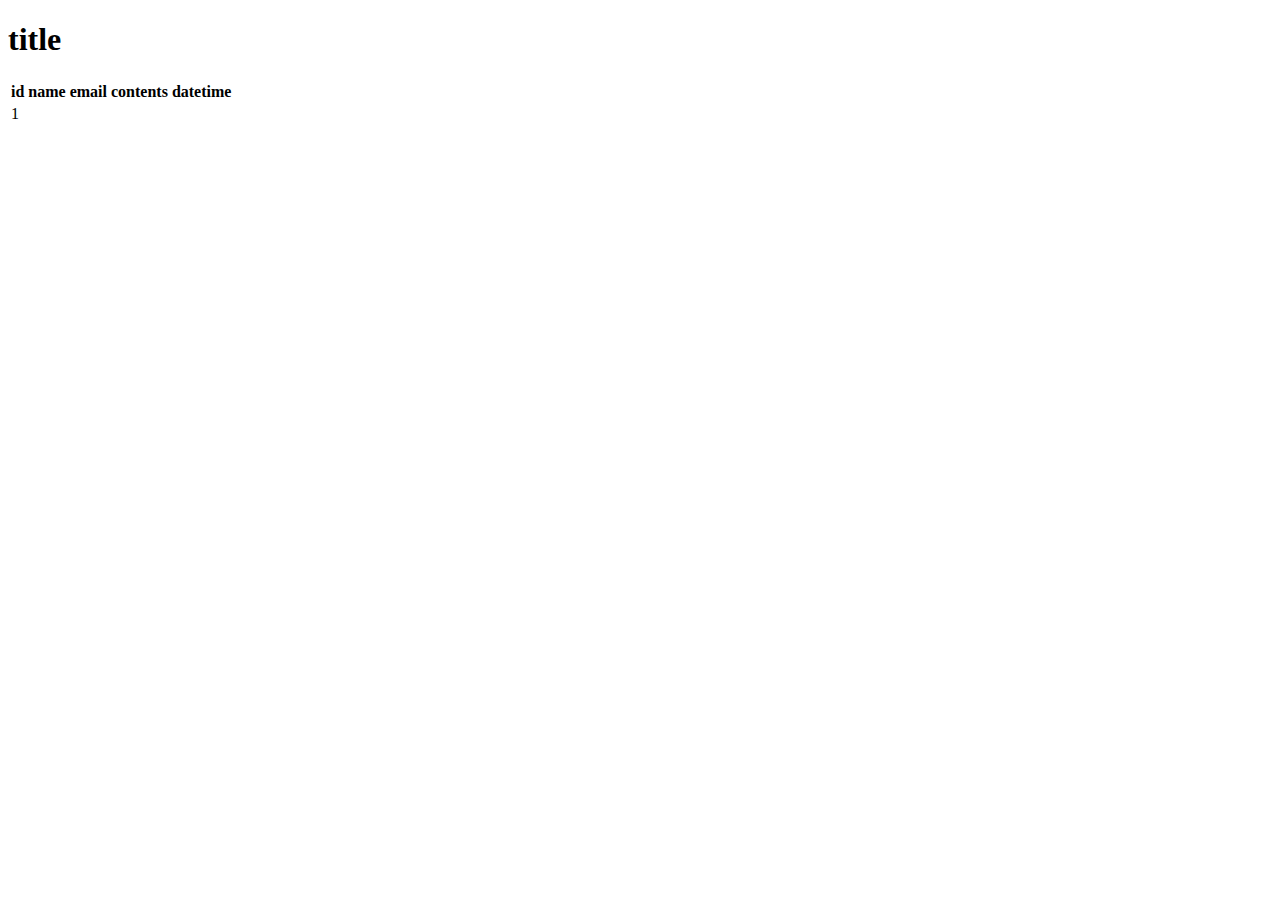
<file: src/main/resources/templates/inquiry/index.html>
<!DOCTYPE html>
<html xmlns:th="http://www.thymeleaf.org">
<head>
<meta charset="UTF-8">
<title th:text="${title}">Insert title here</title>
</head>
<body>
<h1 th:text="${title}">title</h1>
<table>
	<tr>
		<th>id</th><th>name</th><th>email</th><th>contents</th><th>datetime</th>
	</tr>
	<tr th:each="inquiry : ${inquiryList}">
		<td th:text="${inquiry.id}">1</td>
		<td th:text="${inquiry.name}"></td>
		<td th:text="${inquiry.email}"></td>
		<td th:text="${inquiry.contents}"></td>
		<td th:text="${inquiry.created}"></td>
	</tr>
</table>
</body>
</html>
</file>
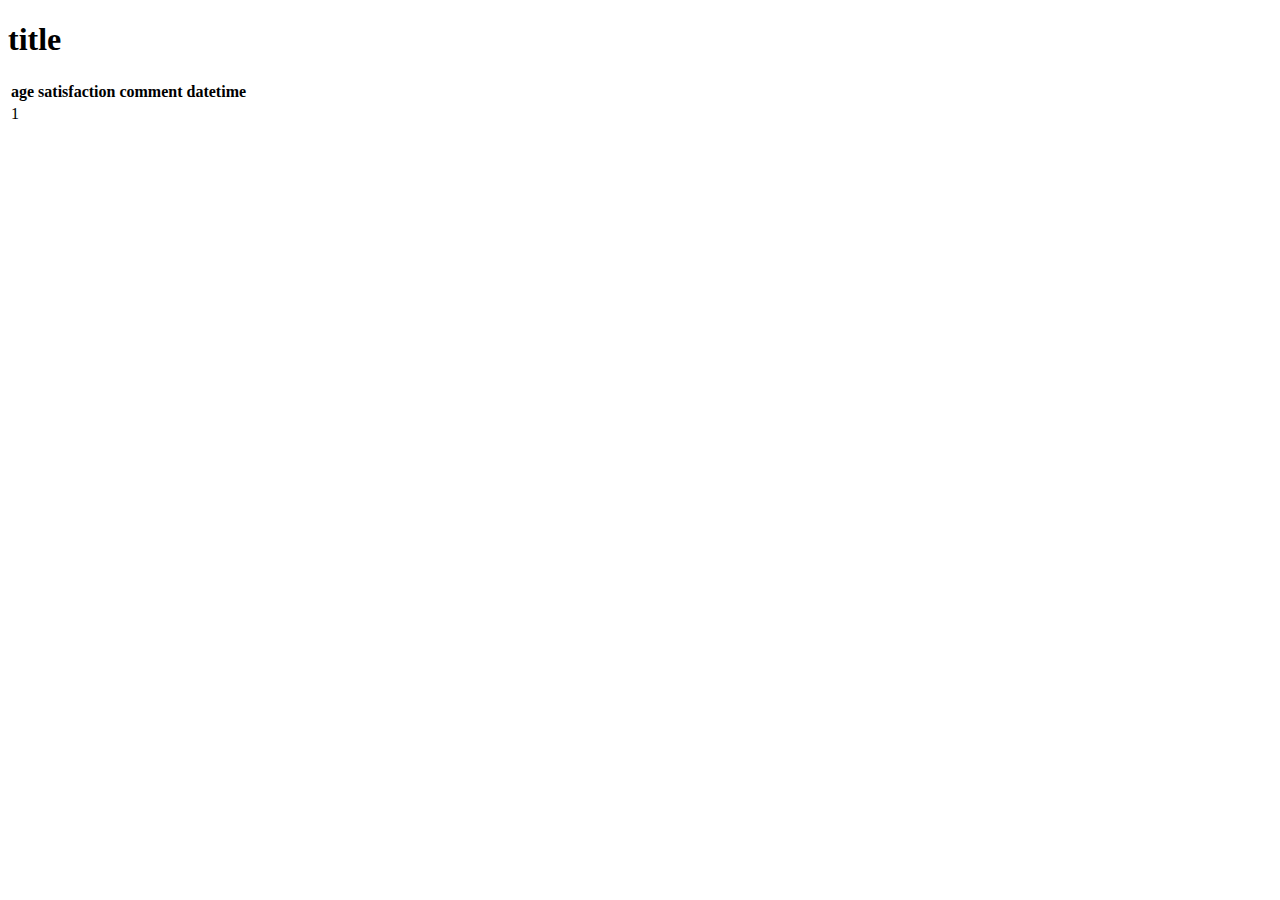
<file: src/main/resources/templates/survey/index.html>
<!DOCTYPE html>
<html xmlns:th="http://www.thymeleaf.org">
<head>
<meta charset="UTF-8">
<title th:text="${title}">Insert title here</title>
</head>
<body>
<h1 th:text="${title}">title</h1>
<table>
	<tr>
		<th>age</th><th>satisfaction</th><th>comment</th><th>datetime</th>
	</tr>
	<tr th:each="survey : ${surveyList}">
		<td th:text="${survey.age}">1</td>
		<td th:text="${survey.satisfaction}"></td>
		<td th:text="${survey.comment}"></td>
		<td th:text="${survey.created}"></td>
	</tr>
</table>
</body>
</html>
</file>
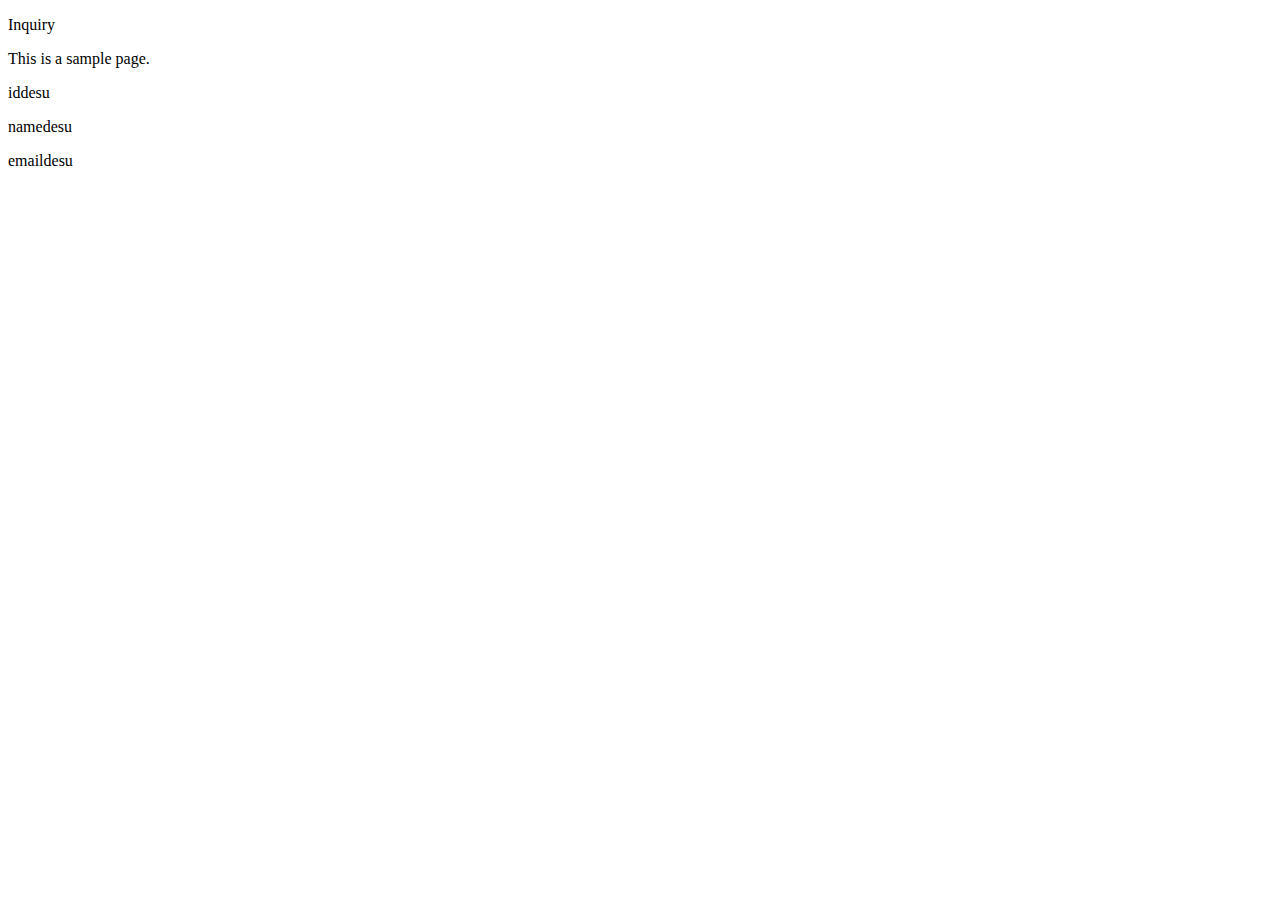
<file: src/main/resources/templates/test.html>
<!DOCTYPE html>

<html xmlns:th="http://www.thymeleaf.org">

<head>
<meta charset="UTF-8">
<title th:text="${title}">Insert title here</title>
</head>

<body>
  <p>Inquiry</p>
  <p>This is a sample page.</p>

  <p th:text="${id}">iddesu</p>
  <p th:text="${name}">namedesu</p>
  <p th:text="${email}">emaildesu</p>
</body>
</html>
</file>
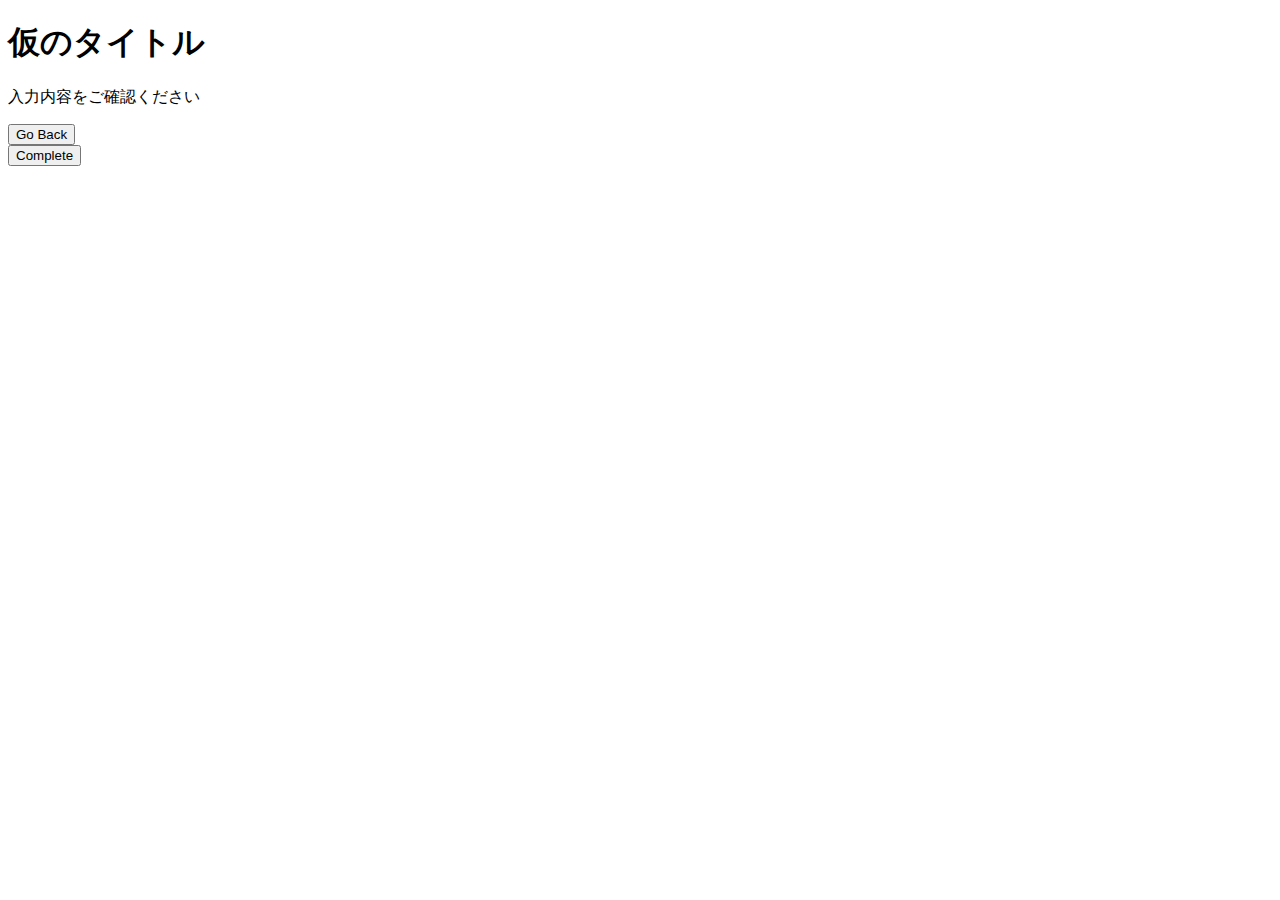
<file: src/main/resources/templates/inquiry/confirm.html>
<!DOCTYPE html>
<html xmlns:th="http://www.thymeleaf.org">
<head>
<meta charset="UTF-8">
<title th:text="${title}">Insert title here</title>
</head>
<body>
<h1 th:text="${title}">仮のタイトル</h1>
<p>入力内容をご確認ください</p>
<div th:object="${inquiryForm}">
<p th:text="*{name}"></p>
<p th:text="*{email}"></p>
<p th:text="*{contents}"></p>
<form method="post" action="#" th:action="@{/inquiry/form}">
	<input type="hidden" name="name" th:value="*{name}">
	<input type="hidden" name="email" th:value="*{email}">
	<input type="hidden" name="contents" th:value="*{contents}">
	<input type="submit" value="Go Back">
</form>
<form method="post" action="#" th:action="@{/inquiry/complete}">
	<input type="hidden" name="name" th:value="*{name}">
	<input type="hidden" name="email" th:value="*{email}">
	<input type="hidden" name="contents" th:value="*{contents}">
	<input type="submit" value="Complete">
</form>
</div>
</body>
</html>
</file>
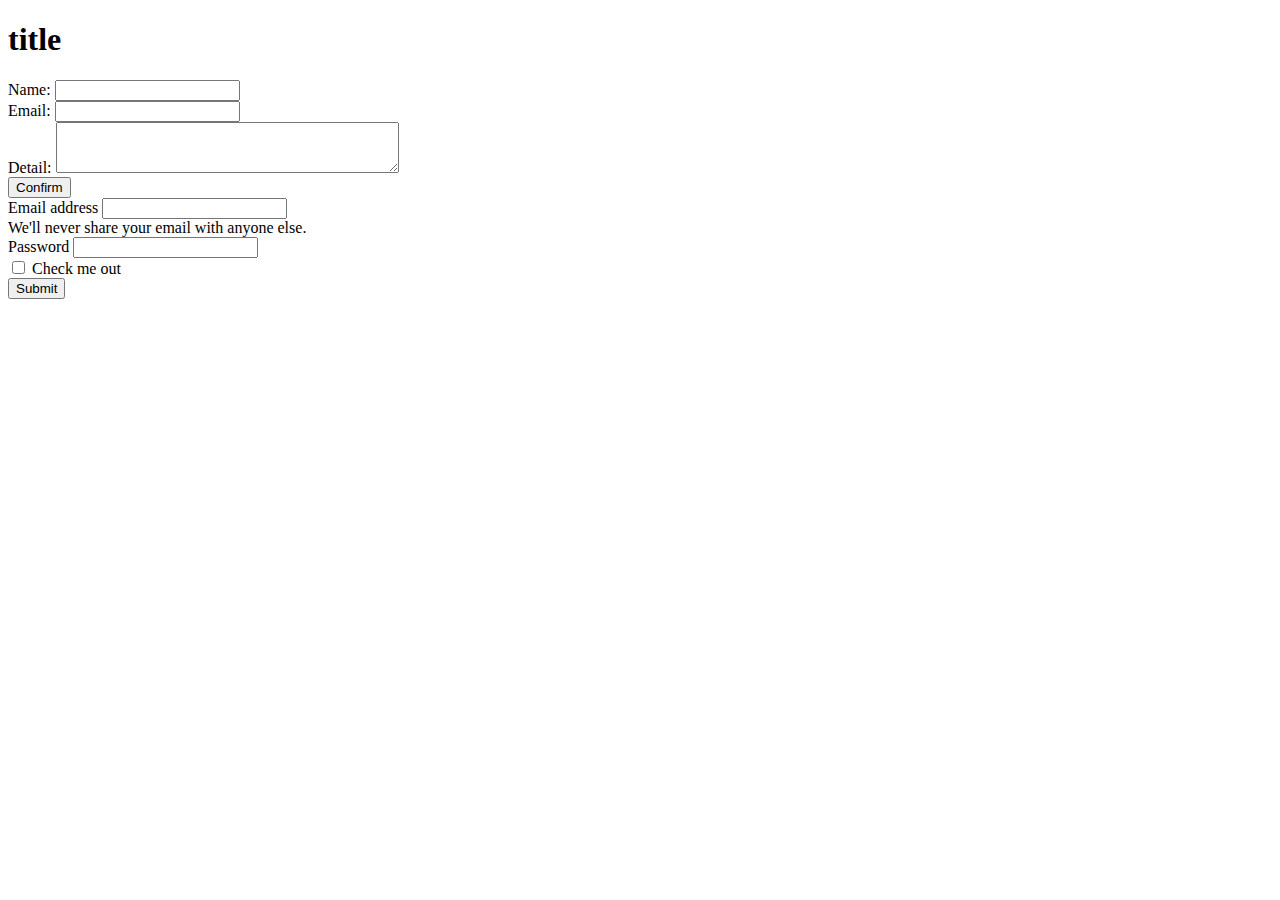
<file: src/main/resources/templates/inquiry/form.html>
<!--This is the completed HTML file -->
<!DOCTYPE html>
<html xmlns:th="http://www.thymeleaf.org">
<head>
<meta charset="UTF-8">
<title th:text="${title}">Insert title here</title>
</head>
<body>
<h1 th:text="${title}">title</h1>
<h2 th:text="${complete}"></h2>

<form method="post" action="#" th:action="@{/inquiry/confirm}" th:object="${inquiryForm}">

	<label for="name">Name:</label>
	<input id="name" name="name" type="text" th:value="*{name}"><br>
	<div th:if="${#fields.hasErrors('name')}" th:errors="*{name}"></div>
	
	<label for="email">Email:</label>
	<input id="email" name="email" type="text" th:value="*{email}"><br>
	<div th:if="${#fields.hasErrors('email')}" th:errors="*{email}"></div>
	
	<label for="contents">Detail:</label>
	<textarea name="contents" id="contents" rows="3" cols="40" th:field="*{contents}"></textarea><br>
	<div th:if="${#fields.hasErrors('contents')}" th:errors="*{contents}"></div>

	<input type="submit" value="Confirm">
</form>

<form>
  <div class="mb-3">
    <label for="exampleInputEmail1" class="form-label">Email address</label>
    <input type="email" class="form-control" id="exampleInputEmail1" aria-describedby="emailHelp">
    <div id="emailHelp" class="form-text">We'll never share your email with anyone else.</div>
  </div>
  <div class="mb-3">
    <label for="exampleInputPassword1" class="form-label">Password</label>
    <input type="password" class="form-control" id="exampleInputPassword1">
  </div>
  <div class="mb-3 form-check">
    <input type="checkbox" class="form-check-input" id="exampleCheck1">
    <label class="form-check-label" for="exampleCheck1">Check me out</label>
  </div>
  <button type="submit" class="btn btn-primary">Submit</button>
</form>
</body>
</html>
</file>
